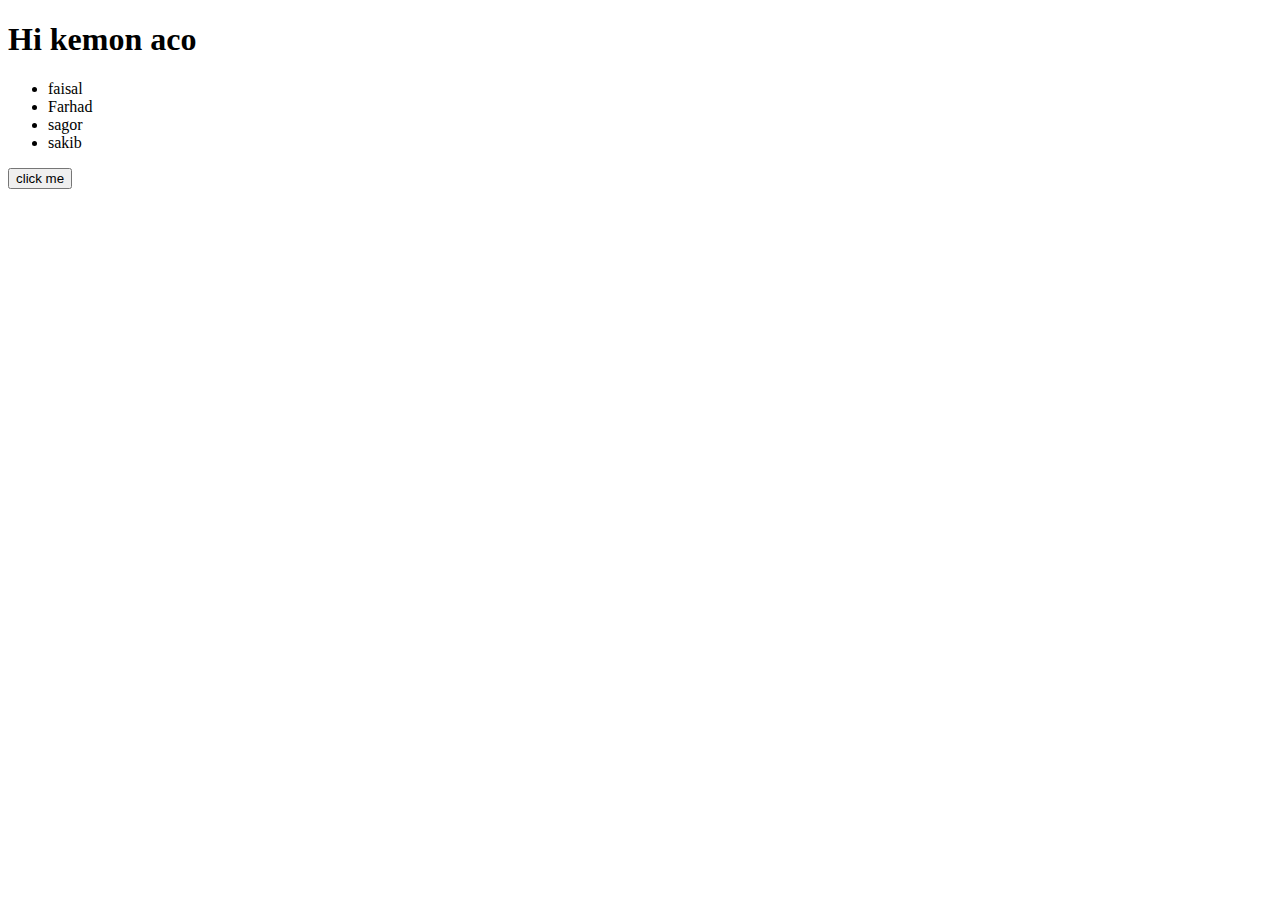
<file: index1.html>
<!DOCTYPE html>
<html lang="en">

<head>
    <meta charset="UTF-8">
    <meta name="viewport" content="width=device-width, initial-scale=1.0">
    <title>Dom practice</title>
</head>

<body>
    <section id="sec">
        <h1 id="heading">Hi kemon aco</h1>
        <ul>
            <li class="list">faisal</li>
            <li class="list">Farhad</li>
            <li class="list">sagor</li>
            <li class="list">sakib</li>
        </ul>
    <button id="btn">click me</button>
    </section>




    <script src="index2.js"></script>
</body>

</html>
</file>
